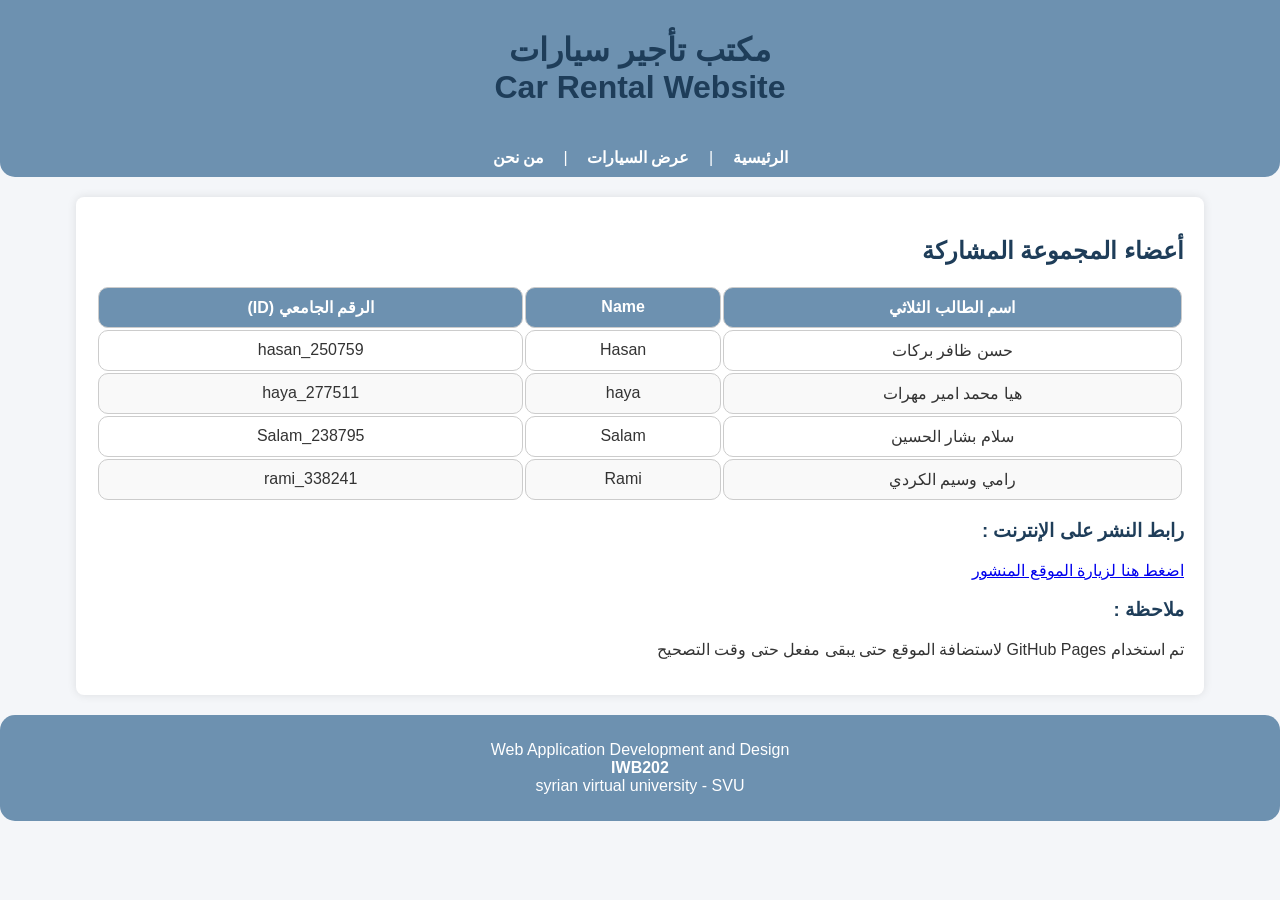
<file: index.html>
<!DOCTYPE html PUBLIC "-//W3C//DTD XHTML 1.0 Transitional//EN" "http://www.w3.org/TR/xhtml1/DTD/xhtml1-transitional.dtd">
<html xmlns="http://www.w3.org/1999/xhtml" xml:lang="ar" lang="ar">
<head>
    <meta http-equiv="Content-Type" content="text/html; charset=utf-8" />
    <meta http-equiv="refresh" content="0; url=home.html" />
    <title>تحويل...</title>
</head>
<body>
    <p>جاري الانتقال إلى الموقع، يرجى الانتظار...</p>
</body>
</html>
</file>
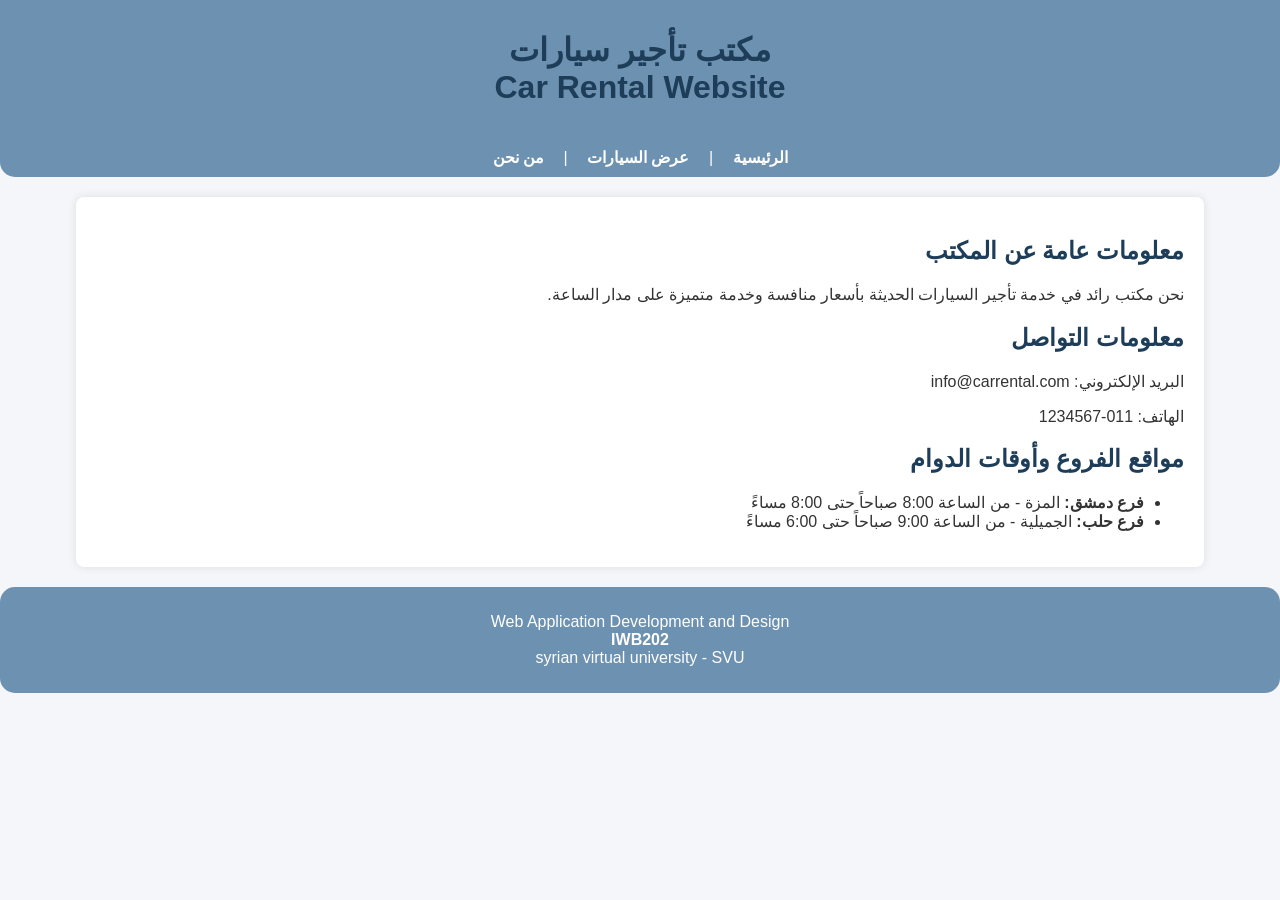
<file: AboutUs.html>
<!DOCTYPE html PUBLIC "-//W3C//DTD XHTML 1.0 Transitional//EN" "http://www.w3.org/TR/xhtml1/DTD/xhtml1-transitional.dtd">
<html xmlns="http://www.w3.org/1999/xhtml" xml:lang="ar" lang="ar">
<head>
    <meta http-equiv="Content-Type" content="text/html; charset=utf-8" />
 <title>من نحن - مكتب تأجير السيارات| Car Rental Website</title>    <link rel="stylesheet" type="text/css" href="style.css" />
</head>
<body>

    <header>
        <h1>مكتب تأجير سيارات   <br/>Car Rental Website</h1>
    </header>

    <nav>
        <a href="home.html">الرئيسية</a> |
        <a href="Cars.html">عرض السيارات</a> |
        <a href="AboutUs.html">من نحن</a>
    </nav>

    <div class="container">
        <h2>معلومات عامة عن المكتب</h2>
        <p>نحن مكتب رائد في خدمة تأجير السيارات الحديثة بأسعار منافسة وخدمة متميزة على مدار الساعة.</p>

        <h2>معلومات التواصل</h2>
        <p>البريد الإلكتروني: info@carrental.com</p>
        <p>الهاتف: 011-1234567</p>

        <h2>مواقع الفروع وأوقات الدوام</h2>
        <ul>
            <li><strong>فرع دمشق:</strong> المزة - من الساعة 8:00 صباحاً حتى 8:00 مساءً</li>
            <li><strong>فرع حلب:</strong> الجميلية - من الساعة 9:00 صباحاً حتى 6:00 مساءً</li>
        </ul>
    </div>

    <footer>
        <p>  Web Application Development and Design <br/> <strong>IWB202</strong> <br/> syrian virtual university - SVU </p>
    </footer>

</body>
</html>
</file>
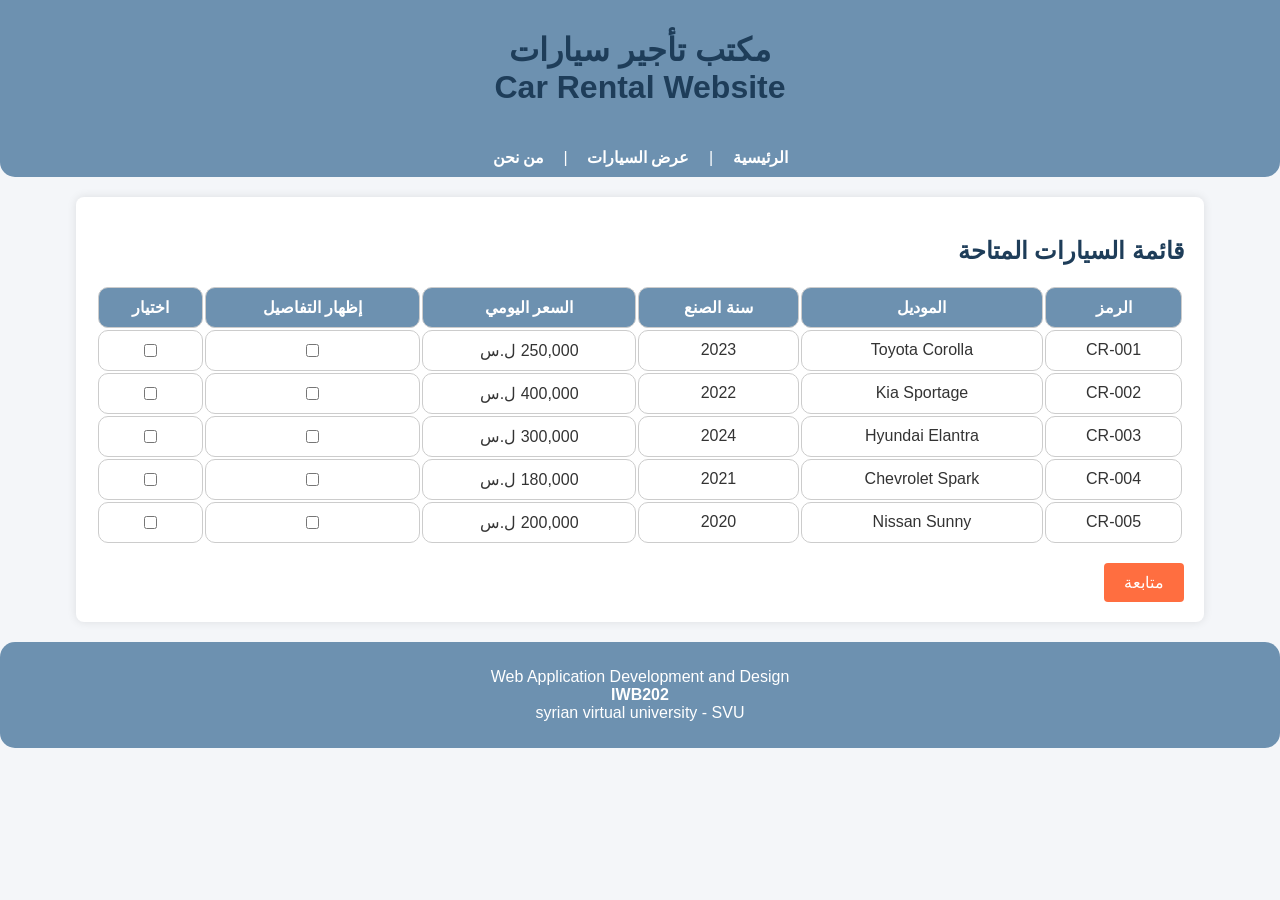
<file: Cars.html>
<!DOCTYPE html PUBLIC "-//W3C//DTD XHTML 1.0 Transitional//EN" "http://www.w3.org/TR/xhtml1/DTD/xhtml1-transitional.dtd">
<html xmlns="http://www.w3.org/1999/xhtml" xml:lang="ar" lang="ar">
<head>
    <meta http-equiv="Content-Type" content="text/html; charset=utf-8" />
 <title>عرض السيارات - مكتب تأجير السيارات| Car Rental Website</title>    <link rel="stylesheet" type="text/css" href="style.css" />
    <script type="text/javascript" src="https://code.jquery.com/jquery-3.6.0.min.js"></script>
    <script type="text/javascript" src="myFunctions.js"></script>
</head>
<body>

    <header>
        <h1>مكتب تأجير سيارات   <br/>Car Rental Website</h1>
    </header>

    <nav>
        <a href="home.html">الرئيسية</a> |
        <a href="Cars.html">عرض السيارات</a> |
        <a href="AboutUs.html">من نحن</a>
    </nav>

    <div class="container">
        <h2>قائمة السيارات المتاحة</h2>
        <table>
            <thead>
                <tr>
                    <th>الرمز</th>
                    <th>الموديل</th>
                    <th>سنة الصنع</th>
                    <th>السعر اليومي</th>
                    <th>إظهار التفاصيل</th>
                    <th>اختيار</th>
                </tr>
            </thead>
            <tbody>
                <!-- السيارة 1 -->
                <tr>
                    <td>CR-001</td>
                    <td>Toyota Corolla</td>
                    <td>2023</td>
                    <td>250,000 ل.س</td>
                    <td><input type="checkbox" class="details-checkbox" data-target="details-1" /></td>
                    <td><input type="checkbox" class="car-select" data-model="Toyota Corolla" data-price="250000" /></td>
                </tr>
                <tr id="details-1" class="details-row">
                    <td colspan="6">
                        <strong>التفاصيل:</strong> <br/>
                         الوقود: بنزين <br/>
                          ناقل الحركة: أوتوماتيك <br/>
                          عدد المقاعد: 5 <br/>
                         العداد: 15,000 كم <br/>
                          اللون: أبيض<br/>
                          الصورة :<br/>
                          <img src="Toyota.Corolla.jpeg" border="1" width="300">
                    </td>
                </tr>

                <!-- السيارة 2 -->
                <tr>
                    <td>CR-002</td>
                    <td>Kia Sportage</td>
                    <td>2022</td>
                    <td>400,000 ل.س</td>
                    <td><input type="checkbox" class="details-checkbox" data-target="details-2" /></td>
                    <td><input type="checkbox" class="car-select" data-model="Kia Sportage" data-price="400000" /></td>
                </tr>
                <tr id="details-2" class="details-row">
                    <td colspan="6">
                        <strong>التفاصيل:</strong> <br/>
                         الوقود: بنزين <br/>
                          ناقل الحركة: أوتوماتيك <br/>
                          عدد المقاعد: 7 <br/>
                         العداد: 30,000 كم <br/>
                          اللون: أسود<br/>
                          الصورة :<br/>
                          <img src="Kia.Sportage.jpeg" border="1" width="300">
                    </td>
                </tr>

                <!-- السيارة 3 -->
                <tr>
                    <td>CR-003</td>
                    <td>Hyundai Elantra</td>
                    <td>2024</td>
                    <td>300,000 ل.س</td>
                    <td><input type="checkbox" class="details-checkbox" data-target="details-3" /></td>
                    <td><input type="checkbox" class="car-select" data-model="Hyundai Elantra" data-price="300000" /></td>
                </tr>
                <tr id="details-3" class="details-row">
                    <td colspan="6">
                        <strong>التفاصيل:</strong> <br/>
                        الوقود: بنزين <br/>
                        ناقل الحركة: أوتوماتيك <br/>
                        عدد المقاعد: 5 <br/>
                        العداد: 5,000 كم <br/>
                        اللون: فضي<br/>
                        الصورة :<br/>
                        <img src="Hyundai.Elantra.jpeg" border="1" width="300">
                    </td>
                </tr>

                <!-- السيارة 4 -->
                <tr>
                    <td>CR-004</td>
                    <td>Chevrolet Spark</td>
                    <td>2021</td>
                    <td>180,000 ل.س</td>
                    <td><input type="checkbox" class="details-checkbox" data-target="details-4" /></td>
                    <td><input type="checkbox" class="car-select" data-model="Chevrolet Spark" data-price="180000" /></td>
                </tr>
                <tr id="details-4" class="details-row">
                    <td colspan="6">
                        <strong>التفاصيل:</strong> <br/>
                         الوقود: بنزين <br/>
                          ناقل الحركة: عادي <br/>
                          عدد المقاعد: 4 <br/>
                         العداد: 60,000 كم <br/>
                          اللون: أحمر<br/>
                          الصورة :<br/>
                          <img src="Chevrolet.Spark.jpeg" border="1" width="300">
                    </td>
                </tr>

                <!-- السيارة 5 -->
                <tr>
                    <td>CR-005</td>
                    <td>Nissan Sunny</td>
                    <td>2020</td>
                    <td>200,000 ل.س</td>
                    <td><input type="checkbox" class="details-checkbox" data-target="details-5" /></td>
                    <td><input type="checkbox" class="car-select" data-model="Nissan Sunny" data-price="200000" /></td>
                </tr>
                <tr id="details-5" class="details-row">
                    <td colspan="6">
                        <strong>التفاصيل: </strong> <br/>
                          : بنزين <b>الوقود</b><br/>
                        ناقل الحركة : أوتوماتيك <br/>
                        عدد المقاعد : 5 <br/>
                        العداد : 80,000 كم <br/>
                        اللون : رمادي<br/>
                        الصورة : <br/>
                        <img src="Nissan.Sunny.jpeg" border="1" width="300">
                    </td>
                </tr>
            </tbody>
        </table>

        <br />
        <button id="btnContinue" type="button" class="btn">متابعة</button>

        <!-- قسم نموذج الحجز (مخفي افتراضياً) -->
        <div id="bookingSection" style="display:none;">
            <form id="rentalForm" action="#" method="post" onsubmit="return validateAndCalculate();">
                <fieldset>
                    <legend>نموذج حجز السيارة</legend>

                    <div class="form-group">
                        <label for="fullName">الاسم الكامل (أحرف عربية فقط):</label>
                        <input type="text" id="fullName" name="fullName" />
                        <span id="errFullName" class="error-msg"></span>
                    </div>

                    <div class="form-group">
                        <label for="nationalId">الرقم الوطني (11 خانة - إلزامي):</label>
                        <input type="text" id="nationalId" name="nationalId" maxlength="11" />
                        <span id="errNationalId" class="error-msg"></span>
                    </div>

                    <div class="form-group">
                         <label for="startDate">تاريخ بداية التأجير (إلزامي):</label>
                         <input type="date" id="startDate" name="startDate" lang="en" dir="ltr" style="text-align: right;" />
                    </div>

                    <div class="form-group">
                         <label for="endDate">تاريخ نهاية التأجير (إلزامي):</label>
                         <input type="date" id="endDate" name="endDate" lang="en" dir="ltr" style="text-align: right;" />
                         <span id="errDates" class="error-msg"></span>
            </div>

                    <div class="form-group">
                        <label for="mobile">رقم الموبايل (Syriatel / MTN):</label>
                        <input type="text" id="mobile" name="mobile" placeholder="09xxxxxxxx" />
                        <span id="errMobile" class="error-msg"></span>
                    </div>

                    <div class="form-group">
                        <label for="email">البريد الإلكتروني:</label>
                        <input type="email" id="email" name="email" />
                        <span id="errEmail" class="error-msg"></span>
                    </div>

                    <input type="submit" value="إرسال الطلب" class="btn" />
                </fieldset>
            </form>

            <!-- نافذة عرض النتيجة -->
            <div id="resultModal"></div>
        </div>
    </div>

    <footer>
          <p>  Web Application Development and Design <br/> <strong>IWB202</strong> <br/> syrian virtual university - SVU </p>
    </footer>

</body>
</html>
</file>
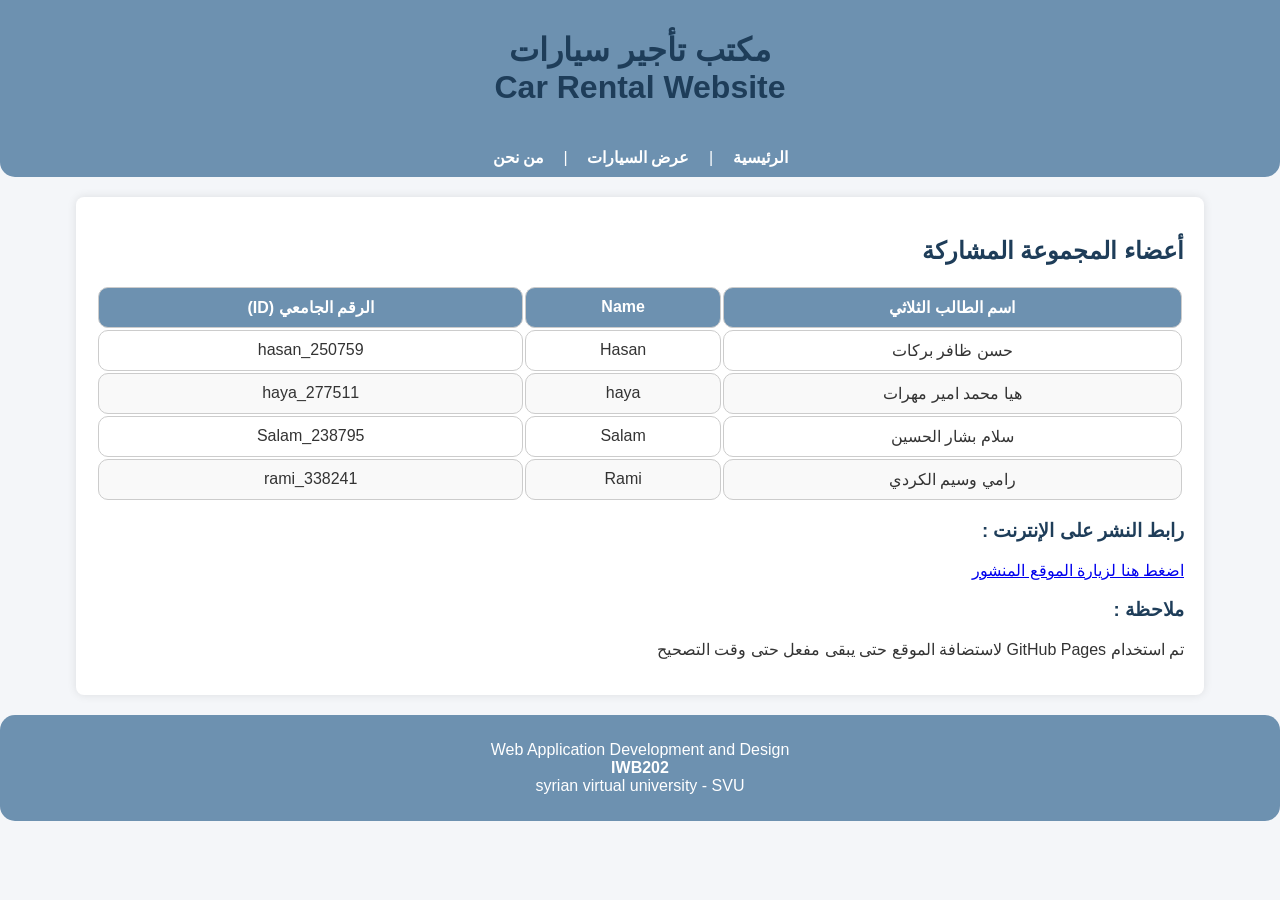
<file: home.html>
<!DOCTYPE html PUBLIC "-//W3C//DTD XHTML 1.0 Transitional//EN" "http://www.w3.org/TR/xhtml1/DTD/xhtml1-transitional.dtd">
<html xmlns="http://www.w3.org/1999/xhtml" xml:lang="ar" lang="ar">
<head>
    <meta http-equiv="Content-Type" content="text/html; charset=utf-8" />
    <title>الصفحة الرئيسية - مكتب تأجير السيارات| Car Rental Website</title>
    <link rel="stylesheet" type="text/css" href="style.css" />
</head>
<body>

    <header>
        <h1>مكتب تأجير سيارات   <br/>Car Rental Website</h1>
    </header>

    <nav>
        <a href="home.html">الرئيسية</a> |
        <a href="Cars.html">عرض السيارات</a> |
        <a href="AboutUs.html">من نحن</a>
    </nav>

    <div class="container">
        <h2>أعضاء المجموعة المشاركة</h2>
        <table>
            <thead>
                <tr>
                    <th>اسم الطالب الثلاثي</th>
                    <th>Name </th>
                    <th>الرقم الجامعي (ID)</th>
                </tr>
            </thead>
            <tbody>
                <tr>
                    <td>حسن ظافر بركات</td>
                    <td>Hasan</td>
                    <td>hasan_250759</td>
                </tr>
                <tr>
                    <td>هيا محمد امير مهرات</td>
                    <td>haya</td>
                    <td>haya_277511</td>
                </tr>
                <tr>
                    <td>سلام بشار الحسين</td>
                    <td>Salam</td>
                    <td>Salam_238795</td>
                </tr>
                <tr>
                    <td>رامي وسيم الكردي</td>
                    <td>Rami</td>
                    <td>rami_338241</td>
                </tr>
            </tbody>
        </table>

        <h3>رابط النشر على الإنترنت :</h3>
        <p><a href="https://hasanbarakat771-design.github.io/car-rental-system/" target="_blank">اضغط هنا لزيارة الموقع المنشور</a></p>

        <h3>ملاحظة :</h3>
        <p>تم استخدام GitHub Pages لاستضافة الموقع حتى يبقى مفعل حتى وقت التصحيح</p>
    </div>

    <footer>
       <p>  Web Application Development and Design <br/> <strong>IWB202</strong> <br/> syrian virtual university - SVU </p>
    </footer>

</body>
</html>
</file>
<file: style.css>
/* تنسيقات عامة للجميع */
body {
    font-family: 'Segoe UI', Tahoma, Geneva, Verdana, sans-serif;
    background-color: #f4f6f9;
    color: #333333;
    margin: 0;
    padding: 0;
    direction: rtl;
}

header {
    background-color: #6d91b0;
    color: #ffffff;
    text-align: center;
    padding: 10px;

}

 footer {
     background-color: #6d91b0;
    color: #ffffff;
    text-align: center;
    padding: 10px;
    border-radius: 15px;
 }
 
 nav {
     background-color: #6d91b0;
    color: #ffffff;
    text-align: center;
    padding: 10px;
    border-bottom-left-radius: 15px;
    border-bottom-right-radius: 15px;
 }

nav a {
    color: #ffffff;
    text-decoration: none;
    margin: 0 15px;
    font-weight: bold;
}

nav a:hover {
    color: #ff6e40;
}

.container {
    width: 85%;
    margin: 20px auto;
    background-color: #ffffff;
    padding: 20px;
    border-radius: 8px;
    box-shadow: 0 0 10px rgba(0, 0, 0, 0.1);
}

h1, h2, h3 {
    color: #1e3d59;
}

/* تنسيق الجداول */
table {
    width: 100%;
    margin-top: 15px;
    border-radius: 10px;
}

th, td {
    border: 1px solid #cccccc;
    padding: 10px;
    text-align: center;
    border-radius: 10px;
}

th {
    background-color: #6d91b0;
    color: #ffffff;
}

tr:nth-child(even) {
    background-color: #f9f9f9;
}

.details-row {
    background-color: #eef5fc;
    display: none; /* مخفية افتراضياً */
}
img {
    border-radius: 15px;
}

/* تنسيق النماذج */
fieldset {
    border: 2px solid #1e3d59;
    border-radius: 6px;
    padding: 20px;
    margin-top: 20px;
}

legend {
    font-weight: bold;
    color: #1e3d59;
    padding: 0 10px;
}

.form-group {
    margin-bottom: 15px;
}

label {
    display: block;
    margin-bottom: 5px;
    font-weight: bold;
}

input[type="text"], input[type="email"], input[type="date"] {
    width: 98%;
    padding: 8px;
    border: 1px solid #cccccc;
    border-radius: 4px;
    font-size: 14px;
    color: #333333;
}

input[type="text"]:focus, input[type="email"]:focus, input[type="date"]:focus {
    border-color: #ff6e40;
    outline: none;
}

.btn {
    background-color: #ff6e40;
    color: #ffffff;
    border: none;
    padding: 10px 20px;
    font-size: 16px;
    cursor: pointer;
    border-radius: 4px;
}

.btn:hover {
    background-color: #e65100;
}

/* النوافذ والرسائل */
.error-msg {
    color: red;
    font-size: 12px;
    display: none;
}

#resultModal {
    display: none;
    background-color: #e8f5e9;
    border: 2px solid #2e7d32;
    padding: 15px;
    margin-top: 20px;
    border-radius: 5px;
}
</file>
